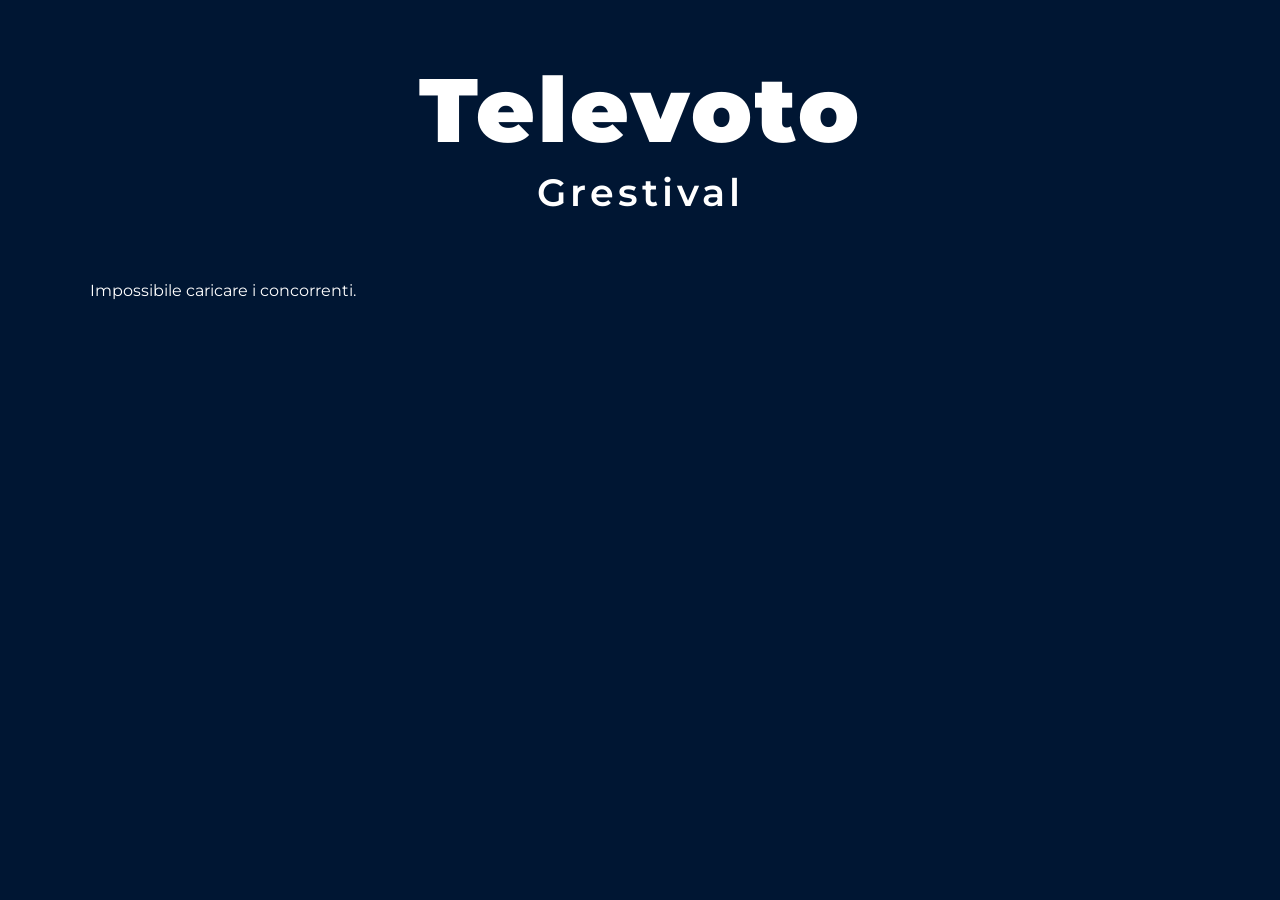
<file: index.html>
<!DOCTYPE html>
<html lang="en">
<head>
    <meta charset="UTF-8">
    <meta name="viewport" content="width=device-width, initial-scale=1.0">
    <title>Televoto</title>
    <link rel="stylesheet" href="src/style.css">
</head>
<body onload="caricaConcorrenti()">
    <header>
        <h1>Televoto</h1>
        <h2>Grestival</h2>
    </header>
    <main>
        <div class="container" id="container">
            
            <!--
            <div class="concorrenti">
                <h2 class="codice">01</h2>
                <h2 class="nome">Papap</h2>

            </div> -->
        </div>
    </main>

    <script src="src/functions.js"></script>
    <script>

    </script>
    
</body>
</html>
</file>
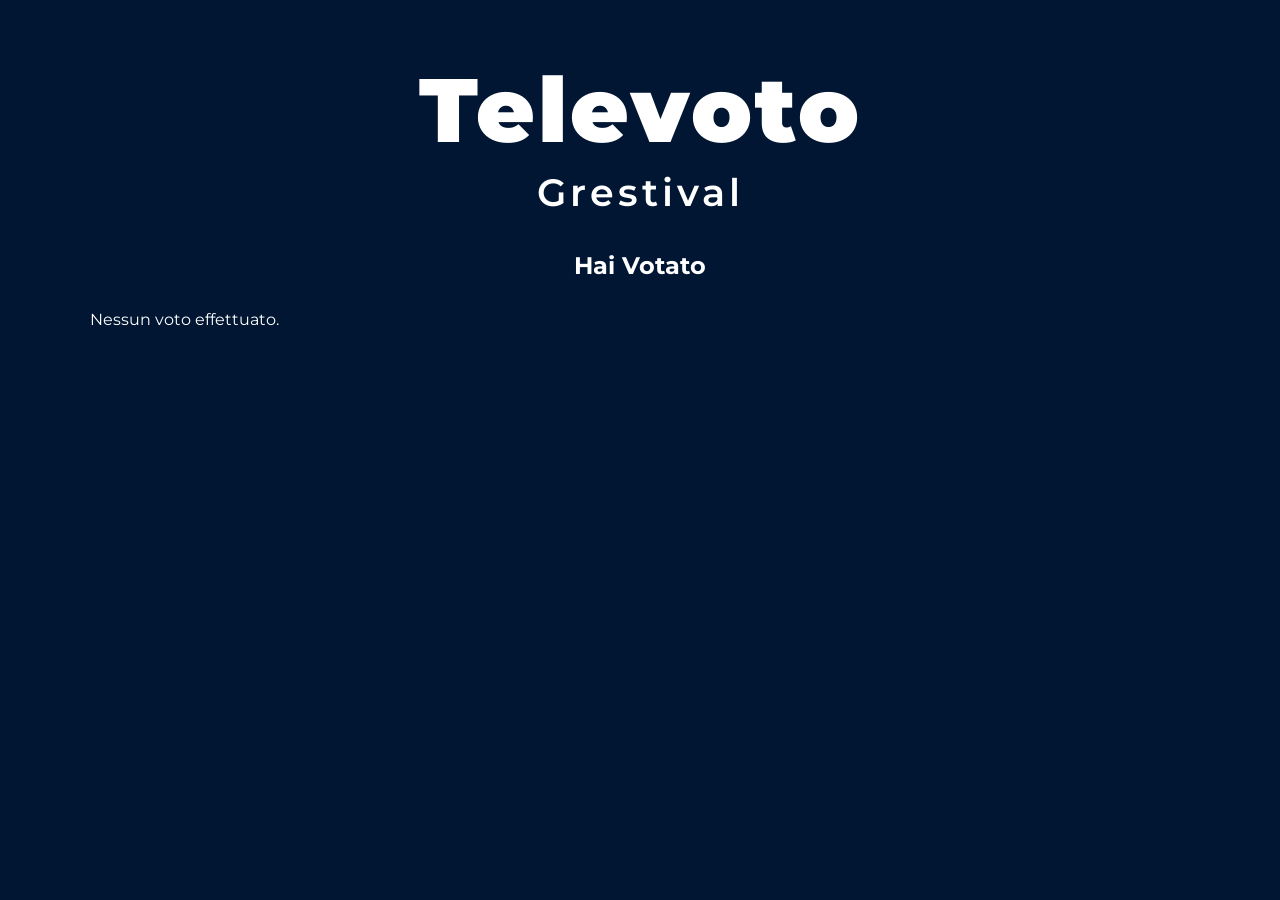
<file: votato.html>
<!DOCTYPE html>
<html lang="en">
<head>
    <meta charset="UTF-8">
    <meta name="viewport" content="width=device-width, initial-scale=1.0">
    <title>Televoto</title>
    <link rel="stylesheet" href="src/style.css">
</head>
<body onload="caricaVotato()">
    <header>
        <h1>Televoto</h1>
        <h2>Grestival</h2>
    </header>
    <main>
        <h2 style="text-align: center;">Hai Votato</h2>

        <div class="container" id="voto"></div>
    </main>

    <script src="src/functions.js"></script>
    <script>

    </script>
    
</body>
</html>
</file>
<file: src/style.css>
@import url('https://fonts.googleapis.com/css2?family=Montserrat:wght@600;700;800;900&display=swap');

* {
    margin: 0;
    padding: 0;
    box-sizing: border-box;
}

body {
    min-height: 100vh;
    font-family: 'Montserrat', sans-serif;
    color: white;
    background: #001633;
}

/* HEADER */

header {
    text-align: center;
    padding: 55px 20px 35px;
}

header h1 {
    font-size: clamp(3rem, 7vw, 6rem);
    font-weight: 900;
    letter-spacing: 3px;
    color: white;
}

header h2 {
    margin-top: 5px;
    font-size: clamp(1.5rem, 3vw, 2.5rem);
    font-weight: 600;
    letter-spacing: 4px;
    color: white;
}

/* CONTENITORE */

.container {
    width: 90%;
    max-width: 1100px;
    margin: 30px auto;
}

/* GRIGLIA CONCORRENTI */

.container {
    display: grid;
    grid-template-columns: 1fr 1fr;
    column-gap: 80px;
    row-gap: 35px;
}

/* SINGOLO CONCORRENTE */

.concorrenti {
    position: relative;

    display: flex;
    align-items: center;

    gap: 25px;

    padding: 22px 28px;

    margin-bottom: 18px;

    border: 1px solid rgba(75, 210, 255, 0.35);
    border-radius: 8px;

    background: rgba(0, 22, 51, 0.75);

    box-shadow:
        0 0 15px rgba(0, 180, 255, 0.12),
        inset 0 0 20px rgba(0, 160, 255, 0.05);

    backdrop-filter: blur(8px);

    transition: all 0.3s ease;
}

/* NUMERO */

.codice {
    position: relative;

    min-width: 60px;

    font-size: 2.8rem;
    font-weight: 900;
    line-height: 1;

    color: #ff9d2e;
}

/* LINEA SOTTO IL NUMERO */

.codice::after {
    content: "";

    position: absolute;

    left: 0;
    bottom: -12px;

    width: 50px;
    height: 2px;

    background: #ff9d2e;

    box-shadow: 0 2px 5px rgba(255, 157, 46, 0.35);
}

/* NOME */

.nome {
    font-size: 2rem;
    font-weight: 800;
    line-height: 1.1;

    color: white;
    text-transform: uppercase;
}

/* HOVER */

.concorrenti {
    transition: transform 0.2s ease;
}

.concorrenti:hover {
    transform: translateX(5px);
}

.concorrenti:hover .codice {
    text-shadow: 0 0 12px rgba(255, 157, 46, 0.5);
}

/* MOBILE */

@media (max-width: 700px) {

    .container {
        grid-template-columns: 1fr;
        gap: 25px;
    }

    .nome {
        font-size: 1.5rem;
    }

    .codice {
        font-size: 2.2rem;
        min-width: 50px;
    }
}
</file>
